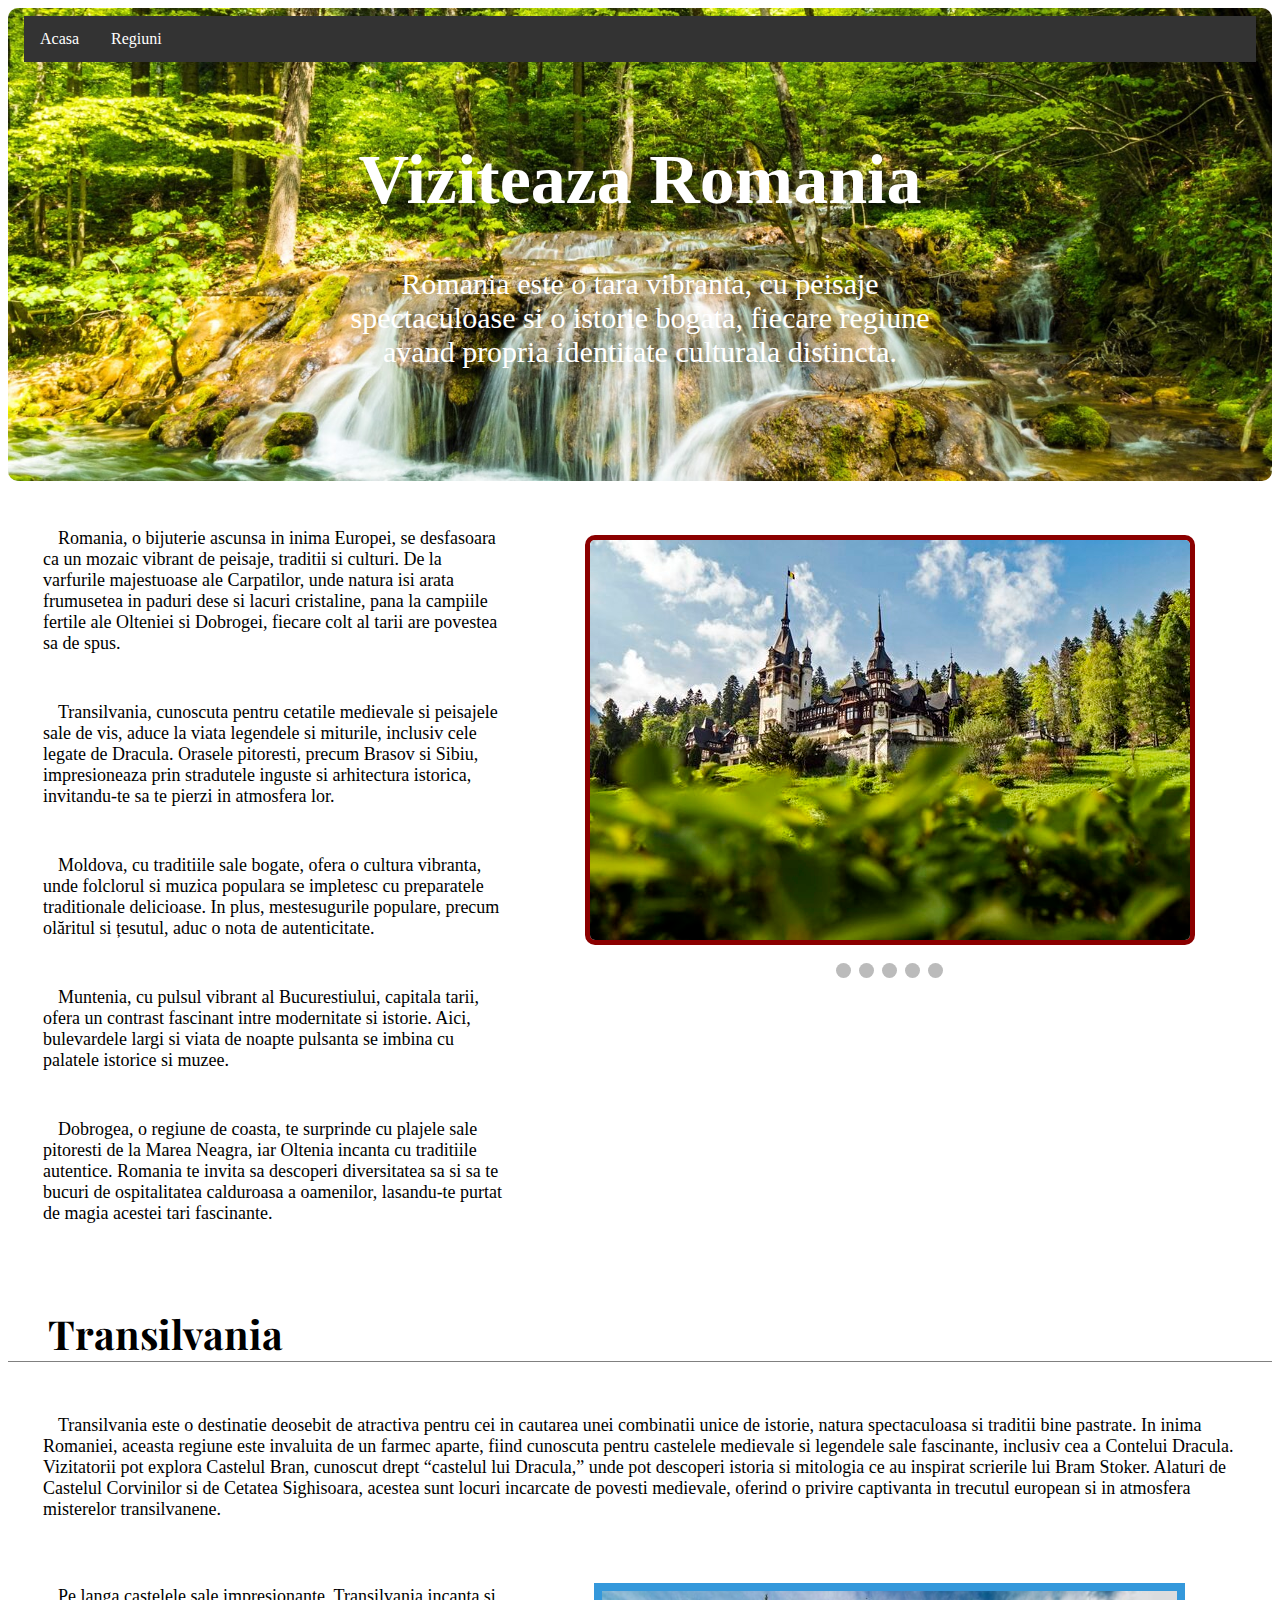
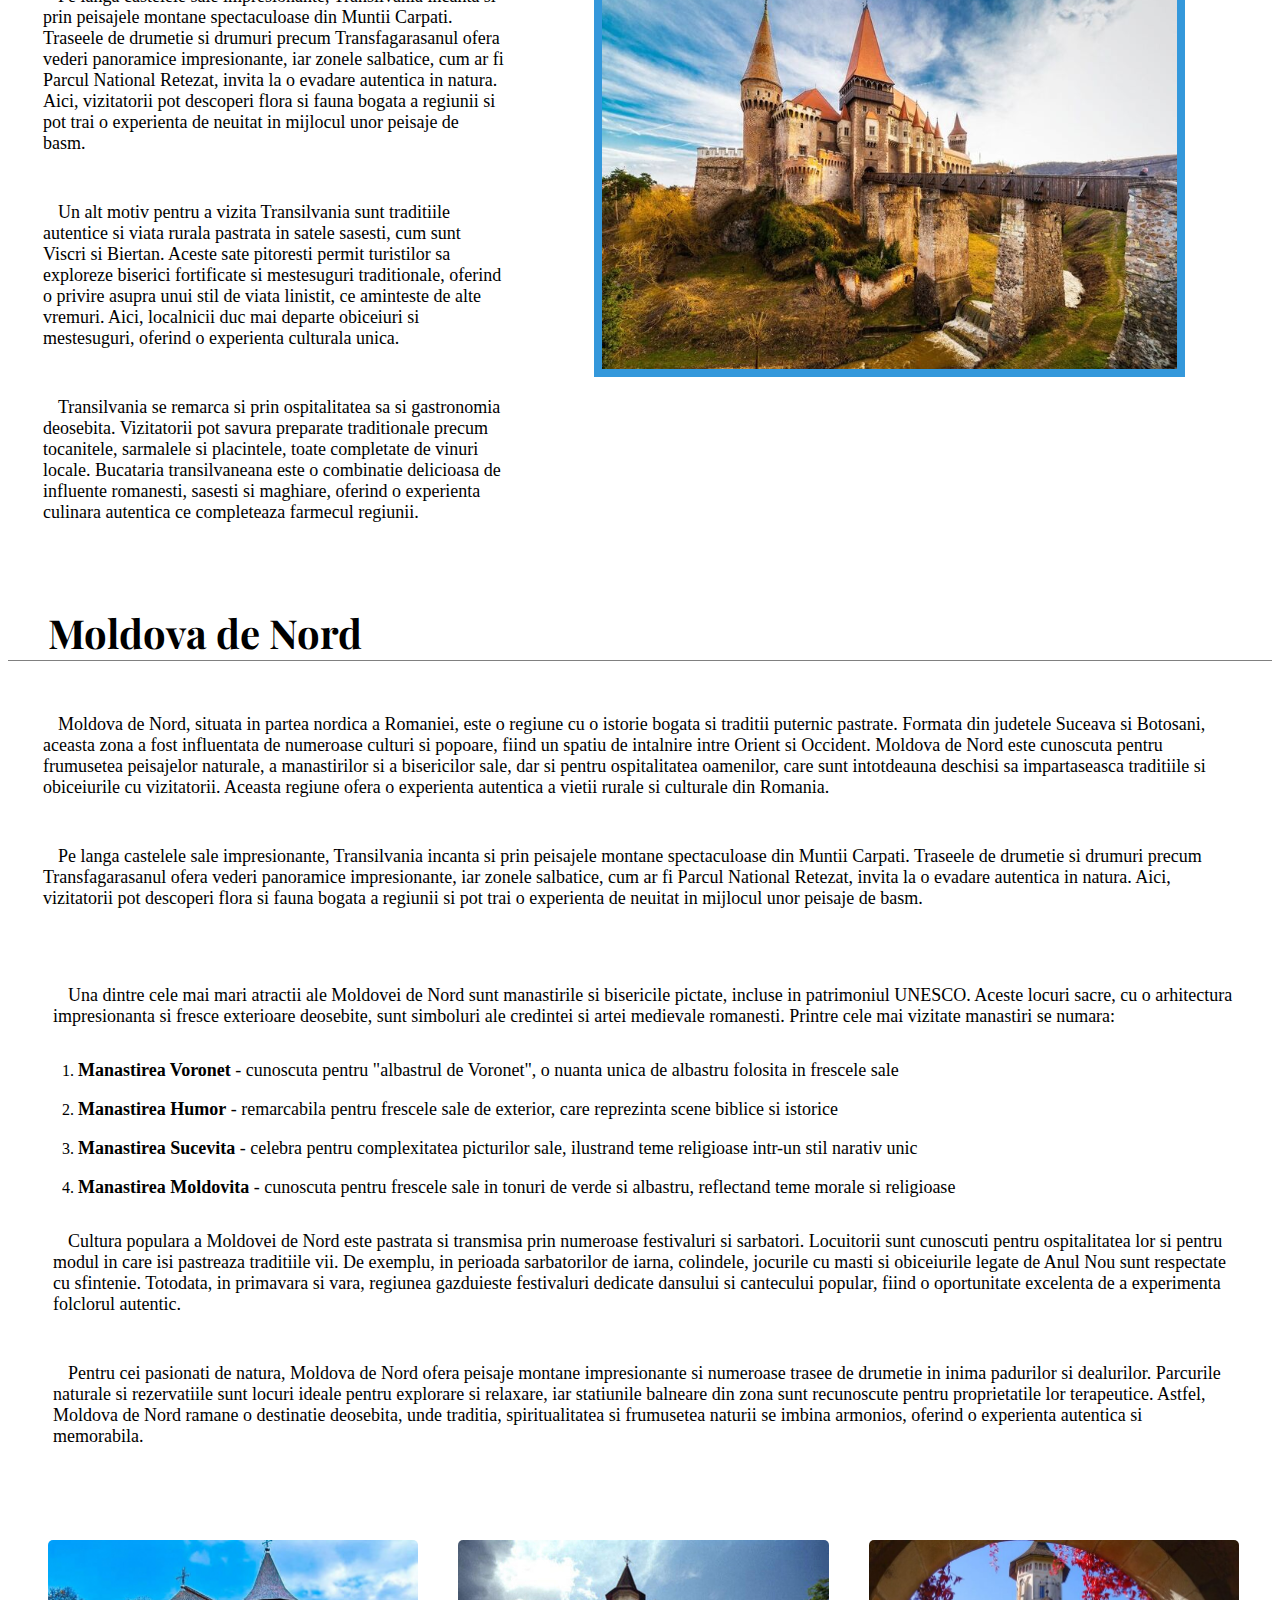
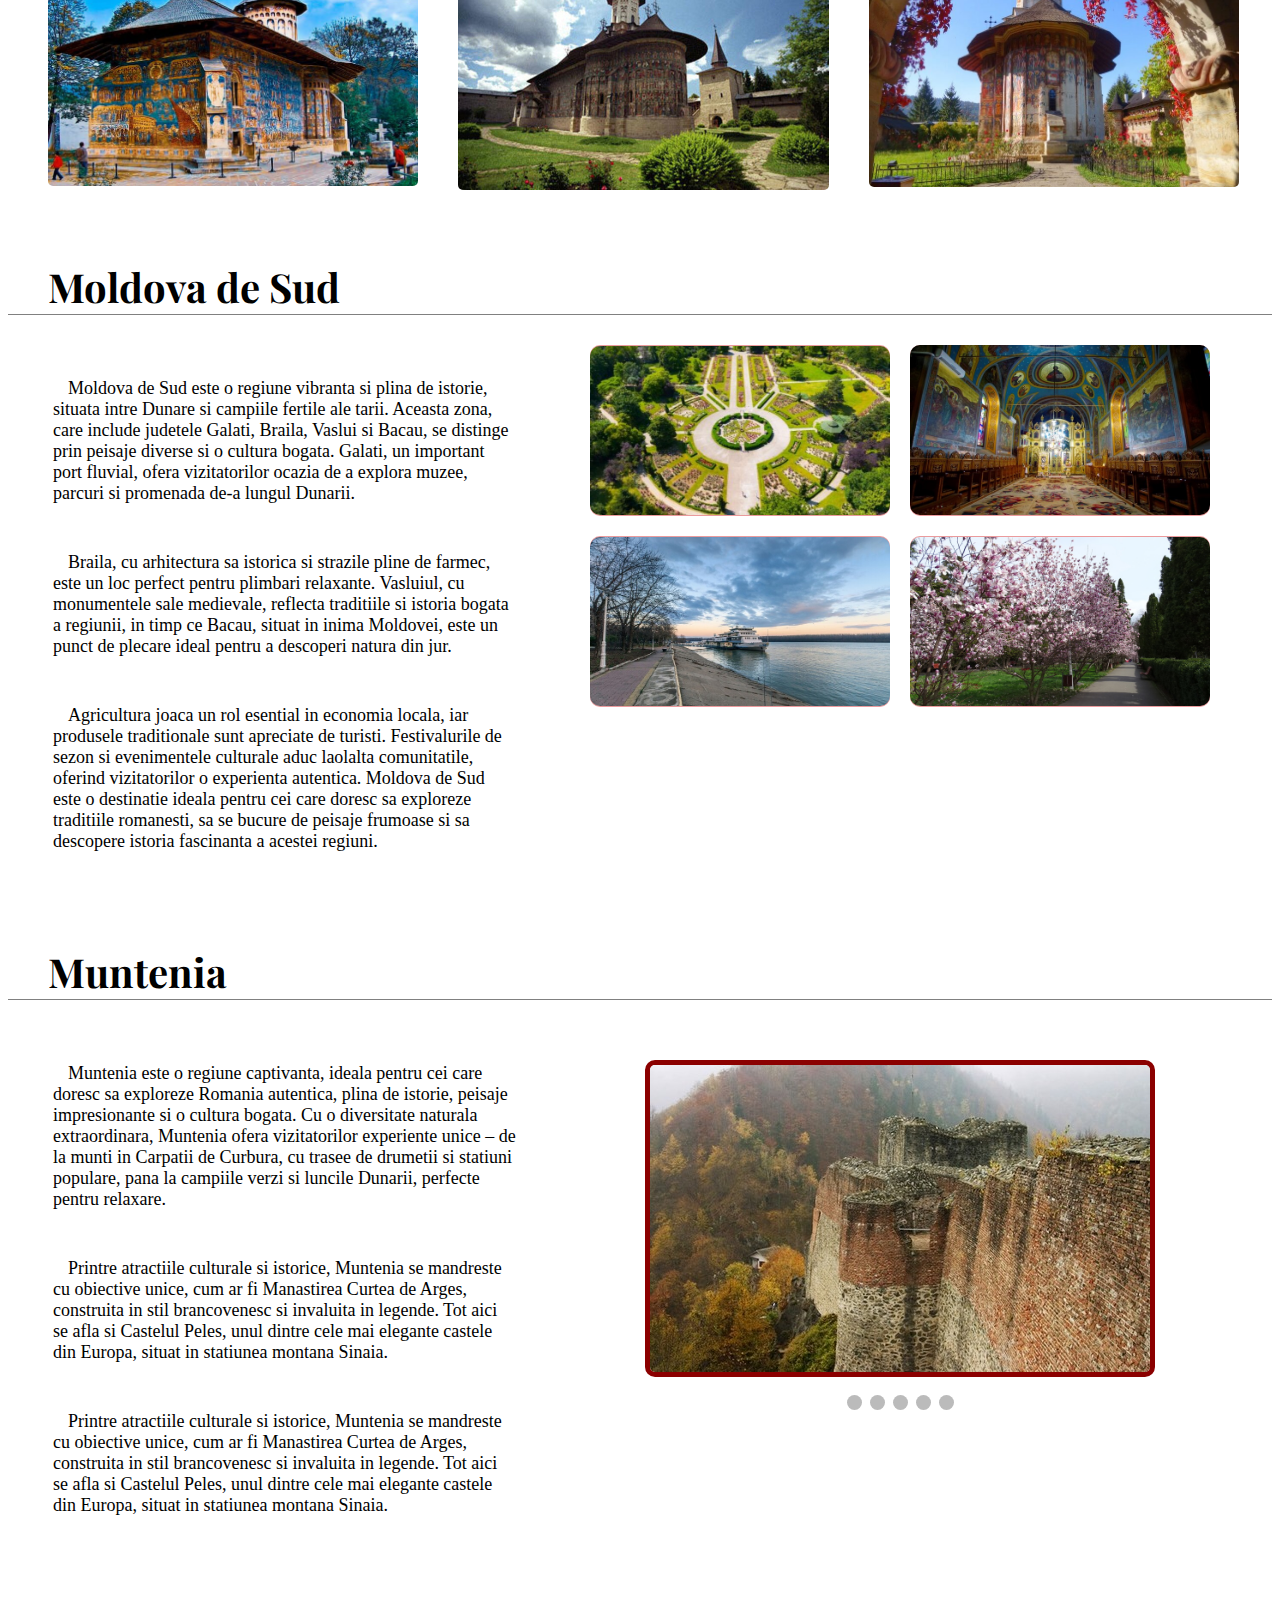
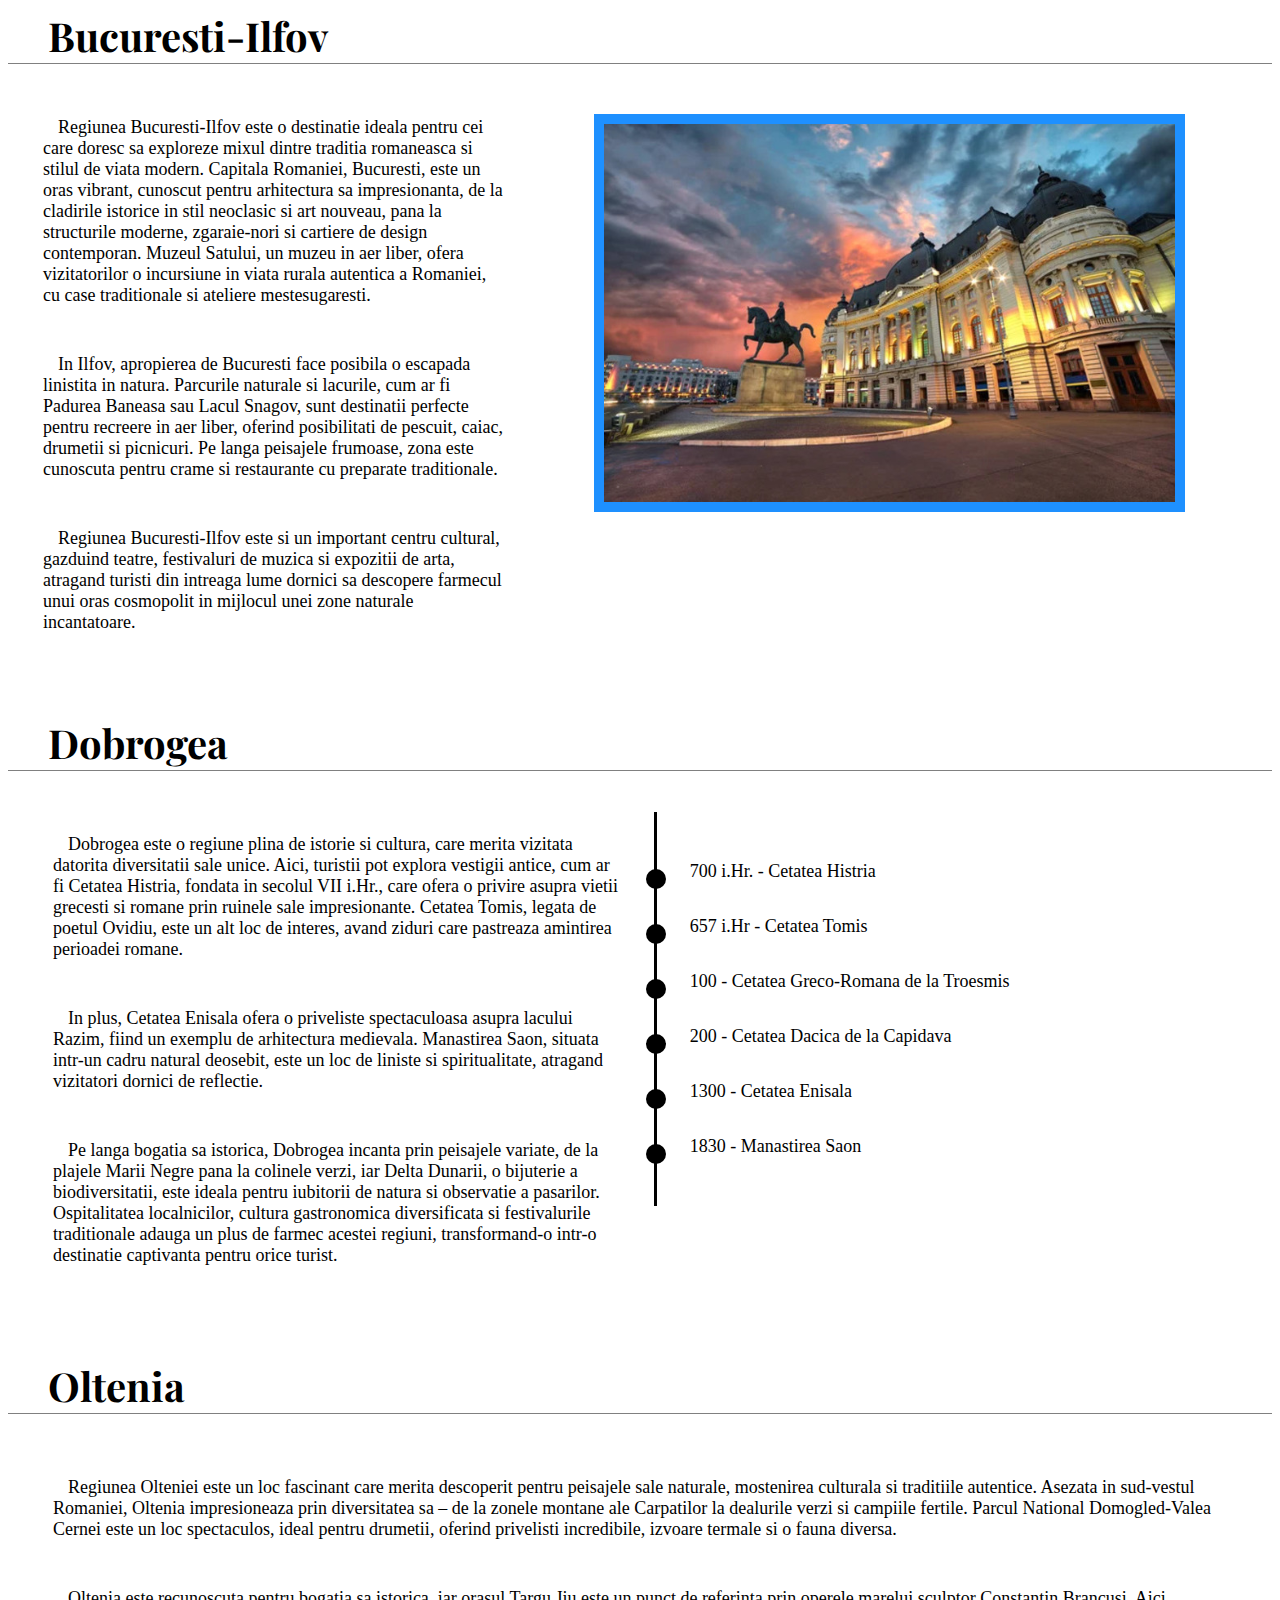
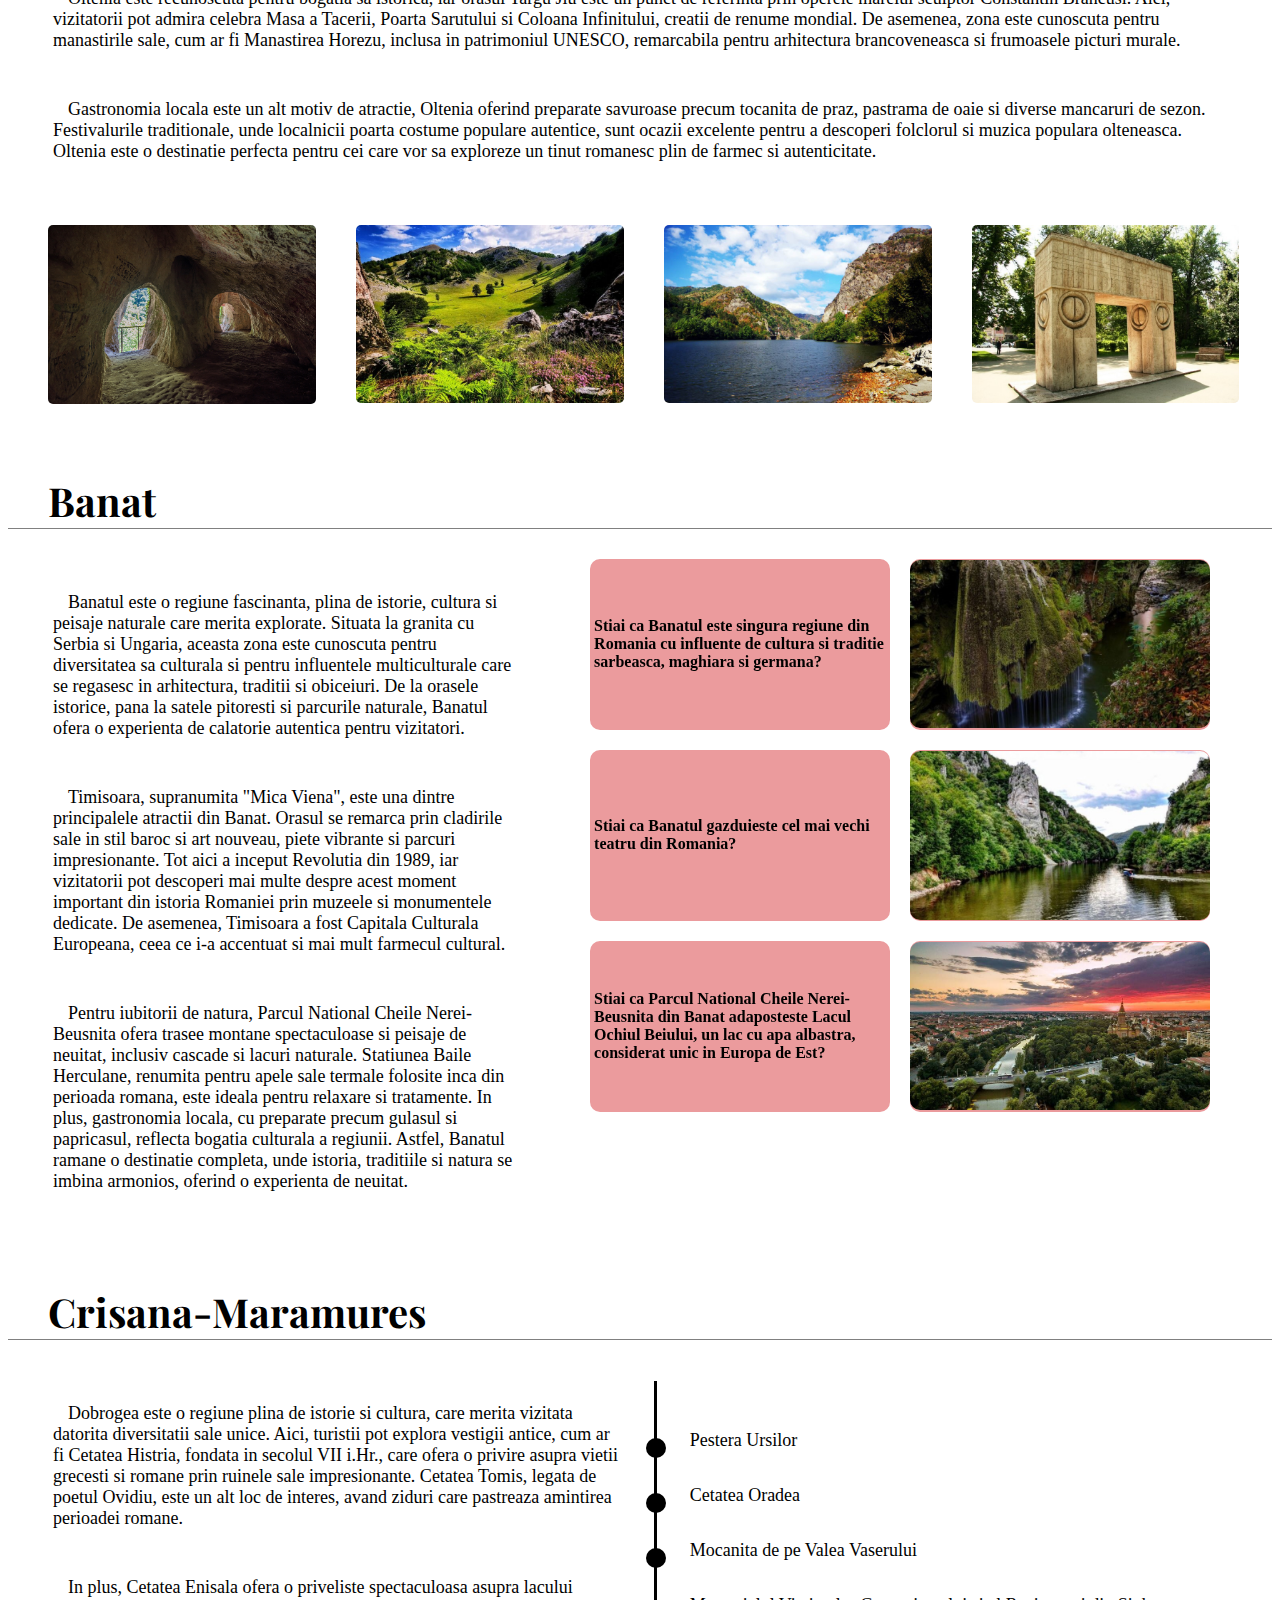
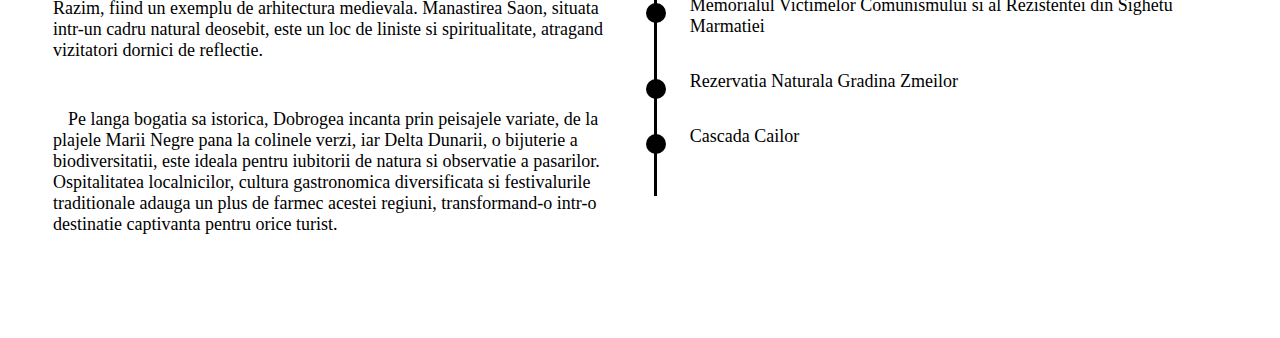
<file: index.html>
<!DOCTYPE html>
<html lang="en">
<head>
    <meta charset="UTF-8">
    <meta name="viewport" content="width=device-width, initial-scale=1.0">
    <meta name="description" content="Prezentareaa regiunilor din Romania">
    <link rel="stylesheet" href="stil.css">
    <link href="https://fonts.googleapis.com/css2?family=Playfair+Display:wght@700&display=swap" rel="stylesheet">
    <title>Viziteaza Romania</title>
</head>
<body>
<header>
    <div class="container col-12">
        <img src="img/index1.jpg" alt="Poza index" style="width:100%; height:auto;">
    <div class="navbar top">
        <a href="indexreal.html">Acasa</a>
        <div class="dropdown">
            <button class="dropbuton" onclick="window.location.href='index.html'">Regiuni</button>
            <div class="dropdown-content">
                <a href="#sect1">Transilvania</a>
                <a href="#sect2">Moldova de Nord</a>
                <a href="#sect3">Moldova de Sud</a>
                <a href="#sect4">Muntenia</a>
                <a href="#sect5">Bucuresti-Ilfov</a>
                <a href="#sect6">Dobrogea</a>
                <a href="#sect7">Oltenia</a>
                <a href="#sect8">Banat</a>
                <a href="#sect9">Crisana-Maramures</a>
            </div>
        </div>
    </div>
    <div class="center">
        <h1 class="bigtext">Viziteaza Romania</h1>
        <p class="bigtextp">Romania este o tara vibranta, cu peisaje spectaculoase si o istorie bogata, fiecare regiune avand propria identitate culturala distincta.</p>
    </div>
    </div>
</header>
<main>
    <div class="row">
        <div class="colleft  col1-5">
    <section>
           <p class="articol">Romania, o bijuterie ascunsa in inima Europei, se desfasoara ca un mozaic vibrant de peisaje, traditii si culturi. De la varfurile majestuoase ale Carpatilor, unde natura isi arata frumusetea in paduri dese si lacuri cristaline, pana la campiile fertile ale Olteniei si Dobrogei, fiecare colt al tarii are povestea sa de spus.

           </p><p class="articol"> Transilvania, cunoscuta pentru cetatile medievale si peisajele sale de vis, aduce la viata legendele si miturile, inclusiv cele legate de Dracula. Orasele pitoresti, precum Brasov si Sibiu, impresioneaza prin stradutele inguste si arhitectura istorica, invitandu-te sa te pierzi in atmosfera lor.
           </p><p class="articol"> Moldova, cu traditiile sale bogate, ofera o cultura vibranta, unde folclorul si muzica populara se impletesc cu preparatele traditionale delicioase. In plus, mestesugurile populare, precum olăritul si țesutul, aduc o nota de autenticitate.</p>
        <p class="articol">Muntenia, cu pulsul vibrant al Bucurestiului, capitala tarii, ofera un contrast fascinant intre modernitate si istorie. Aici, bulevardele largi si viata de noapte pulsanta se imbina cu palatele istorice si muzee.</p>
        <p class="articol">Dobrogea, o regiune de coasta, te surprinde cu plajele sale pitoresti de la Marea Neagra, iar Oltenia incanta cu traditiile autentice. Romania te invita sa descoperi diversitatea sa si sa te bucuri de ospitalitatea calduroasa a oamenilor, lasandu-te purtat de magia acestei tari fascinante.</p>
    </section>
        </div>
       <div class="colright col1-7">
   <div class="slideshow-container">
           <div class="mySlides fade">
               <img id="img1" class="border imagine" src="img/poza1.jpg" alt="Castelul Peles"/></div>
           <div class="mySlides fade">
               <img id="img2" class="border imagine" src="img/poza2.jpg" alt="Bucuresti"/> </div>
               <div class="mySlides fade">
                   <img id="img3" class="border imagine" src="img/poza3.jpg" alt="Sibiu"/> </div>
               <div class="mySlides fade">
                   <img id="img4" class="border imagine" src="img/poza4.jpg" alt="Casino Constanta"/> </div>
               <div class="mySlides fade">
               <img id="img5" class="border imagine" src="img/poza5.jpg" alt="Maramures"/> </div>
           </div>

           <br>
           <center>
           <div>
               <span class="dot" onclick="showSlides(0)"></span>
               <span class="dot" onclick="showSlides(1)"></span>
               <span class="dot" onclick="showSlides(2)"></span>
               <span class="dot" onclick="showSlides(3)"></span>
               <span class="dot" onclick="showSlides(4)"></span>
           </div> </center>

       </div>
    </div>
    <div id="sect1">
      <h3 class="h3">Transilvania</h3>
      <hr class="line">
       <div class="row">
           <section> <p class="articol" >
               Transilvania este o destinatie deosebit de atractiva pentru cei in cautarea unei combinatii unice de istorie, natura spectaculoasa si traditii bine pastrate. In inima Romaniei, aceasta regiune este invaluita de un farmec aparte, fiind cunoscuta pentru castelele medievale si legendele sale fascinante, inclusiv cea a Contelui Dracula. Vizitatorii pot explora Castelul Bran, cunoscut drept “castelul lui Dracula,” unde pot descoperi istoria si mitologia ce au inspirat scrierile lui Bram Stoker. Alaturi de Castelul Corvinilor si de Cetatea Sighisoara, acestea sunt locuri incarcate de povesti medievale, oferind o privire captivanta in trecutul european si in atmosfera misterelor transilvanene.
           </p></section>
           <div class="col1-4 colleft">
           <section><p class="articol" >Pe langa castelele sale impresionante, Transilvania incanta si prin peisajele montane spectaculoase din Muntii Carpati. Traseele de drumetie si drumuri precum Transfagarasanul ofera vederi panoramice impresionante, iar zonele salbatice, cum ar fi Parcul National Retezat, invita la o evadare autentica in natura. Aici, vizitatorii pot descoperi flora si fauna bogata a regiunii si pot trai o experienta de neuitat in mijlocul unor peisaje de basm.</p></section>
          <section><p class="articol" >Un alt motiv pentru a vizita Transilvania sunt traditiile autentice si viata rurala pastrata in satele sasesti, cum sunt Viscri si Biertan. Aceste sate pitoresti permit turistilor sa exploreze biserici fortificate si mestesuguri traditionale, oferind o privire asupra unui stil de viata linistit, ce aminteste de alte vremuri. Aici, localnicii duc mai departe obiceiuri si mestesuguri, oferind o experienta culturala unica.</p></section>
          <section><p class="articol" >Transilvania se remarca si prin ospitalitatea sa si gastronomia deosebita. Vizitatorii pot savura preparate traditionale precum tocanitele, sarmalele si placintele, toate completate de vinuri locale. Bucataria transilvaneana este o combinatie delicioasa de influente romanesti, sasesti si maghiare, oferind o experienta culinara autentica ce completeaza farmecul regiunii.</p></section>

           </div>
           <div class="col1-8 colright" >
               <div class="image-border imagine"><br><br><br><br><br><br><br><br><br><br><br><br><br><br><br><br><br><br><br><br><br></div>
           </div>

       </div>
    </div>
    <div id="sect2">
        <h3 class="h3">Moldova de Nord</h3>
        <hr class="line">
        <div class="row">
            <section> <p class="articol" >Moldova de Nord, situata in partea nordica a Romaniei, este o regiune cu o istorie bogata si traditii puternic pastrate. Formata din judetele Suceava si Botosani, aceasta zona a fost influentata de numeroase culturi si popoare, fiind un spatiu de intalnire intre Orient si Occident. Moldova de Nord este cunoscuta pentru frumusetea peisajelor naturale, a manastirilor si a bisericilor sale, dar si pentru ospitalitatea oamenilor, care sunt intotdeauna deschisi sa impartaseasca traditiile si obiceiurile cu vizitatorii. Aceasta regiune ofera o experienta autentica a vietii rurale si culturale din Romania.</p></section>
             <section><p class="articol" >Pe langa castelele sale impresionante, Transilvania incanta si prin peisajele montane spectaculoase din Muntii Carpati. Traseele de drumetie si drumuri precum Transfagarasanul ofera vederi panoramice impresionante, iar zonele salbatice, cum ar fi Parcul National Retezat, invita la o evadare autentica in natura. Aici, vizitatorii pot descoperi flora si fauna bogata a regiunii si pot trai o experienta de neuitat in mijlocul unor peisaje de basm.</p></section>
            <div class="col-12 colleft">
                   <section><p class="articol" >Una dintre cele mai mari atractii ale Moldovei de Nord sunt manastirile si bisericile pictate, incluse in patrimoniul UNESCO. Aceste locuri sacre, cu o arhitectura impresionanta si fresce exterioare deosebite, sunt simboluri ale credintei si artei medievale romanesti. Printre cele mai vizitate manastiri se numara:</p></section>
                   <ol>
                       <li><p class="textli"><b>Manastirea Voronet</b> -  cunoscuta pentru "albastrul de Voronet", o nuanta unica de albastru folosita in frescele sale</p></li>
                       <li><p class="textli"><b>Manastirea Humor</b> - remarcabila pentru frescele sale de exterior, care reprezinta scene biblice si istorice</p></li>
                       <li><p class="textli"><b>Manastirea Sucevita</b> - celebra pentru complexitatea picturilor sale, ilustrand teme religioase intr-un stil narativ unic</p></li>
                       <li><p class="textli"><b>Manastirea Moldovita</b> - cunoscuta pentru frescele sale in tonuri de verde si albastru, reflectand teme morale si religioase</p></li>
                   </ol>
                <section><p class="articol" >Cultura populara a Moldovei de Nord este pastrata si transmisa prin numeroase festivaluri si sarbatori. Locuitorii sunt cunoscuti pentru ospitalitatea lor si pentru modul in care isi pastreaza traditiile vii. De exemplu, in perioada sarbatorilor de iarna, colindele, jocurile cu masti si obiceiurile legate de Anul Nou sunt respectate cu sfintenie. Totodata, in primavara si vara, regiunea gazduieste festivaluri dedicate dansului si cantecului popular, fiind o oportunitate excelenta de a experimenta folclorul autentic.</p></section>
                <section><p class="articol">Pentru cei pasionati de natura, Moldova de Nord ofera peisaje montane impresionante si numeroase trasee de drumetie in inima padurilor si dealurilor. Parcurile naturale si rezervatiile sunt locuri ideale pentru explorare si relaxare, iar statiunile balneare din zona sunt recunoscute pentru proprietatile lor terapeutice. Astfel, Moldova de Nord ramane o destinatie deosebita, unde traditia, spiritualitatea si frumusetea naturii se imbina armonios, oferind o experienta autentica si memorabila.</p></section>
            </div> </div>
        <div class="row">
                <div class="col-12">
                    <div class="image-gallery">
                        <img src="img/mn1.jpg" alt="Manastirea Voronet" />
                        <img src="img/mn2.jpg" alt="Manastirea Sucevita" />
                        <img src="img/mn3.jpg" alt="Manastirea Moldovita" />
                    </div>
                </div>
               </div>
    </div>
    <div id="sect3">
        <h3 class="h3">Moldova de Sud</h3>
        <hr class="line">
        <div class="row">
            <div class="col-5 colleft">
                <section><p class="articol">
                    Moldova de Sud este o regiune vibranta si plina de istorie, situata intre Dunare si campiile fertile ale tarii. Aceasta zona, care include judetele Galati, Braila, Vaslui si Bacau, se distinge prin peisaje diverse si o cultura bogata. Galati, un important port fluvial, ofera vizitatorilor ocazia de a explora muzee, parcuri si promenada de-a lungul Dunarii.</p></section>
                <section><p class="articol">Braila, cu arhitectura sa istorica si strazile pline de farmec, este un loc perfect pentru plimbari relaxante. Vasluiul, cu monumentele sale medievale, reflecta traditiile si istoria bogata a regiunii, in timp ce Bacau, situat in inima Moldovei, este un punct de plecare ideal pentru a descoperi natura din jur.</p></section>
                <section><p class="articol">Agricultura joaca un rol esential in economia locala, iar produsele traditionale sunt apreciate de turisti. Festivalurile de sezon si evenimentele culturale aduc laolalta comunitatile, oferind vizitatorilor o experienta autentica. Moldova de Sud este o destinatie ideala pentru cei care doresc sa exploreze traditiile romanesti, sa se bucure de peisaje frumoase si sa descopere istoria fascinanta a acestei regiuni.</p></section>
               </div>
            <div class="colright col-7">
                <div class="flipcard-container">
                    <div class="flipcard">
                        <div class="flipcardint">
                            <div class="flipcardf">
                                <img src="img/ms1.jpg" alt="Gradina Botanica din judetul Galati">
                            </div>
                            <div class="flipcardiback">
                                <h4>Gradina Botanica</h4>
                                <p>Prezinta diversitate si frumusete naturala.</p>
                            </div>
                        </div>
                    </div>

                    <div class="flipcard">
                        <div class="flipcardint">
                            <div class="flipcardf">
                                <img src="img/ms2.jpg" alt="Biserica 'Adormirea Maicii Domnului' din judetul Vaslui">
                            </div>
                            <div class="flipcardiback">
                                <h4>Biserica "Adormirea Maicii Domnului"</h4>
                                <p>Impresioneaza prin fresce istorice si atmosfera spirituala.</p>
                            </div>
                        </div>
                    </div>

                    <div class="flipcard">
                        <div class="flipcardint">
                            <div class="flipcardf">
                                <img src="img/ms3.jpg" alt="Faleza Dunarii din judetul Galati">
                            </div>
                            <div class="flipcardiback">
                                <h4>Faleza Dunarii</h4>
                                <p>Ofera un cadru ideal pentru plimbari si socializare.</p>
                            </div>
                        </div>
                    </div>

                    <div class="flipcard">
                        <div class="flipcardint">
                            <div class="flipcardf">
                                <img src="img/ms4.jpg" alt="Parcul Monument din  judetul Braila">
                            </div>
                            <div class="flipcardiback">
                                <h4>Parcul Monument</h4>
                                <p>Ofera verdeata, relaxare si statui istorice.</p>
                            </div>
                        </div>
                    </div>
                </div>

            </div>
        </div>
    </div>
    <div id="sect4">
        <h3 class="h3">Muntenia</h3>
        <hr class="line">
        <div class="row">
            <div class="col-5 colleft">
                <section><p class="articol">Muntenia este o regiune captivanta, ideala pentru cei care doresc sa exploreze Romania autentica, plina de istorie, peisaje impresionante si o cultura bogata. Cu o diversitate naturala extraordinara, Muntenia ofera vizitatorilor experiente unice – de la munti in Carpatii de Curbura, cu trasee de drumetii si statiuni populare, pana la campiile verzi si luncile Dunarii, perfecte pentru relaxare.</p></section>
                <section><p class="articol">Printre atractiile culturale si istorice, Muntenia se mandreste cu obiective unice, cum ar fi Manastirea Curtea de Arges, construita in stil brancovenesc si invaluita in legende. Tot aici se afla si Castelul Peles, unul dintre cele mai elegante castele din Europa, situat in statiunea montana Sinaia.</p></section>
                <section><p class="articol">Printre atractiile culturale si istorice, Muntenia se mandreste cu obiective unice, cum ar fi Manastirea Curtea de Arges, construita in stil brancovenesc si invaluita in legende. Tot aici se afla si Castelul Peles, unul dintre cele mai elegante castele din Europa, situat in statiunea montana Sinaia.</p></section>
            </div>
            <div class="colright col-7">

                <div class="slideshow-container1">
                    <div class="mySlides1 fade">
                        <img id="img11" class="border imagine" src="img/m1.jpg" alt="Cetatea Poenari"/></div>
                    <div class="mySlides1 fade">
                        <img id="img22" class="border imagine" src="img/m2.jpg" alt="Cheile Dambrovicioarei"/> </div>
                    <div class="mySlides1 fade">
                        <img id="img33" class="border imagine" src="img/m3.jpg" alt="Prcul Natural Bucegi"/> </div>
                    <div class="mySlides1 fade">
                        <img id="img44" class="border imagine" src="img/m4.jpg" alt="Curtea Domneasca din Targoviste"/> </div>
                    <div class="mySlides1 fade">
                        <img id="img55" class="border imagine" src="img/m5.jpg" alt="Castelul Peles"/> </div>
                </div>

                <br>
                <center>
                    <div>
                        <span class="dots1" onclick="showSlides1(0)"></span>
                        <span class="dots1" onclick="showSlides1(1)"></span>
                        <span class="dots1" onclick="showSlides1(2)"></span>
                        <span class="dots1" onclick="showSlides1(3)"></span>
                        <span class="dots1" onclick="showSlides1(4)"></span>
                    </div> </center>

            </div>
        </div>
    </div>
    <div id="sect5">
        <h3 class="h3">Bucuresti-Ilfov</h3>
        <hr class="line">
        <div class="row">
            <div class="col1-5 colleft">
                <section><p class="articol">Regiunea Bucuresti-Ilfov este o destinatie ideala pentru cei care doresc sa exploreze mixul dintre traditia romaneasca si stilul de viata modern. Capitala Romaniei, Bucuresti, este un oras vibrant, cunoscut pentru arhitectura sa impresionanta, de la cladirile istorice in stil neoclasic si art nouveau, pana la structurile moderne, zgaraie-nori si cartiere de design contemporan. Muzeul Satului, un muzeu in aer liber, ofera vizitatorilor o incursiune in viata rurala autentica a Romaniei, cu case traditionale si ateliere mestesugaresti.</p></section>
                <section><p class="articol">In Ilfov, apropierea de Bucuresti face posibila o escapada linistita in natura. Parcurile naturale si lacurile, cum ar fi Padurea Baneasa sau Lacul Snagov, sunt destinatii perfecte pentru recreere in aer liber, oferind posibilitati de pescuit, caiac, drumetii si picnicuri. Pe langa peisajele frumoase, zona este cunoscuta pentru crame si restaurante cu preparate traditionale.</p></section>
                <section><p class="articol">Regiunea Bucuresti-Ilfov este si un important centru cultural, gazduind teatre, festivaluri de muzica si expozitii de arta, atragand turisti din intreaga lume dornici sa descopere farmecul unui oras cosmopolit in mijlocul unei zone naturale incantatoare.</p></section>
            </div>
            <div class="col1-7 colright" >
                <div class="image-border1 imagine"><br><br><br><br><br><br><br><br><br><br><br><br><br><br><br><br><br><br><br><br><br></div>
            </div>
        </div>
    </div>
    <div id="sect6">
        <h3 class="h3">Dobrogea</h3>
        <hr class="line">
        <div class="row">
            <div class="col-6 colleft">
                <section><p class="articol">Dobrogea este o regiune plina de istorie si cultura, care merita vizitata datorita diversitatii sale unice. Aici, turistii pot explora vestigii antice, cum ar fi Cetatea Histria, fondata in secolul VII i.Hr., care ofera o privire asupra vietii grecesti si romane prin ruinele sale impresionante. Cetatea Tomis, legata de poetul Ovidiu, este un alt loc de interes, avand ziduri care pastreaza amintirea perioadei romane.</p></section>
                <section><p class="articol">In plus, Cetatea Enisala ofera o priveliste spectaculoasa asupra lacului Razim, fiind un exemplu de arhitectura medievala. Manastirea Saon, situata intr-un cadru natural deosebit, este un loc de liniste si spiritualitate, atragand vizitatori dornici de reflectie.</p></section>
                <section><p class="articol">Pe langa bogatia sa istorica, Dobrogea incanta prin peisajele variate, de la plajele Marii Negre pana la colinele verzi, iar Delta Dunarii, o bijuterie a biodiversitatii, este ideala pentru iubitorii de natura si observatie a pasarilor. Ospitalitatea localnicilor, cultura gastronomica diversificata si festivalurile traditionale adauga un plus de farmec acestei regiuni, transformand-o intr-o destinatie captivanta pentru orice turist.</p></section>
            </div>
            <div class="colright col-6">
                <div class="timeline-container">
                    <div class="timeline-point" onclick="toggleInfo(event, 'info1')">
                        <span>700 i.Hr. - Cetatea Histria</span>
                        <div class="info-box" id="info1">
                            <p>Histria este considerata cel mai vechi oras din Romania. A fost un important centru comercial si cultural al grecilor, avand influente romane ulterior. Ruinele cetatii pot fi vizitate si astazi</p>
                        </div>
                    </div>
                    <div class="timeline-point" onclick="toggleInfo(event, 'info2')">
                        <span>657 i.Hr - Cetatea Tomis</span>
                        <div class="info-box" id="info2">
                            <p>Cetatea Tomis a fost un important port si centru comercial in perioada greaca si romana. A fost cunoscuta ca fiind locul in care Ovidiu a fost exilat, si ramasitele sale, inclusiv zidurile fortificate, pot fi vizitate astazi.</p>
                        </div>
                    </div>
                    <div class="timeline-point" onclick="toggleInfo(event, 'info3')">
                        <span>100 - Cetatea Greco-Romana de la Troesmis</span>
                        <div class="info-box" id="info3">
                            <p>Troesmis a avut un amfiteatru, bai romane si fortificatii, fiind un exemplu reprezentativ al influentei romane in Dobrogea.</p>
                        </div>
                    </div>
                    <div class="timeline-point" onclick="toggleInfo(event, 'info4')">
                        <span>200 - Cetatea Dacica de la Capidava</span>
                        <div class="info-box" id="info4">
                            <p>Cetatea a servit drept punct strategic de aparare si comert pe malul Dunarii. Ruinele includ ziduri si structuri care reflecta viata din acea vreme.</p>
                        </div>
                    </div>
                    <div class="timeline-point" onclick="toggleInfo(event, 'info5')">
                        <span>1300 - Cetatea Enisala</span>
                        <div class="info-box" id="info5">
                            <p>Cetatea Enisala a fost utilizata ca fortificatie atat de catre genovezi, cat si de catre otomani. Este situata pe un deal, oferind o panorama spectaculoasa asupra peisajului din jur.</p>
                        </div>
                    </div>
                    <div class="timeline-point" onclick="toggleInfo(event, 'info6')">
                        <span>1830 - Manastirea Saon</span>
                        <div class="info-box" id="info6">
                            <p>Manastirea este un important centru spiritual si cultural, avand un rol semnificativ in viata religioasa a comunitatii din zona. Este dedicata Sfintei Ana si se afla intr-un cadru natural idilic, pe malul Dunarii.</p>
                        </div>
                    </div>
                </div>
            </div>
        </div>
    </div>
    <div id="sect7">
        <h3 class="h3">Oltenia</h3>
        <hr class="line">
        <div class="row">
            <div class="col-12 colleft">
                <section><p class="articol">
                    Regiunea Olteniei este un loc fascinant care merita descoperit pentru peisajele sale naturale, mostenirea culturala si traditiile autentice. Asezata in sud-vestul Romaniei, Oltenia impresioneaza prin diversitatea sa – de la zonele montane ale Carpatilor la dealurile verzi si campiile fertile. Parcul National Domogled-Valea Cernei este un loc spectaculos, ideal pentru drumetii, oferind privelisti incredibile, izvoare termale si o fauna diversa.</p></section>
                <section><p class="articol">Oltenia este recunoscuta pentru bogatia sa istorica, iar orasul Targu Jiu este un punct de referinta prin operele marelui sculptor Constantin Brancusi. Aici, vizitatorii pot admira celebra Masa a Tacerii, Poarta Sarutului si Coloana Infinitului, creatii de renume mondial. De asemenea, zona este cunoscuta pentru manastirile sale, cum ar fi Manastirea Horezu, inclusa in patrimoniul UNESCO, remarcabila pentru arhitectura brancoveneasca si frumoasele picturi murale.</p></section>
                <section><p class="articol">Gastronomia locala este un alt motiv de atractie, Oltenia oferind preparate savuroase precum tocanita de praz, pastrama de oaie si diverse mancaruri de sezon. Festivalurile traditionale, unde localnicii poarta costume populare autentice, sunt ocazii excelente pentru a descoperi folclorul si muzica populara olteneasca. Oltenia este o destinatie perfecta pentru cei care vor sa exploreze un tinut romanesc plin de farmec si autenticitate.</p></section>
            </div>
            <div class="col-12">
                <div class="image-gallery">
                    <img src="img/o2.jpg" alt="Parcul National Domogled-Valea Cernei" />
                    <img src="img/o3.jpg" alt="Parcul National Domogled-Valea Cernei" />
                    <img src="img/o4.jpg" alt="Dunarea" />
                    <img src="img/o6.jpg" alt="Poarta Sarutului" />

                </div>

            </div>

        </div>
    </div>
    <div id="sect8">
        <h3 class="h3">Banat</h3>
        <hr class="line">
        <div class="row">
            <div class="col-5 colleft">
                <section><p class="articol">Banatul este o regiune fascinanta, plina de istorie, cultura si peisaje naturale care merita explorate. Situata la granita cu Serbia si Ungaria, aceasta zona este cunoscuta pentru diversitatea sa culturala si pentru influentele multiculturale care se regasesc in arhitectura, traditii si obiceiuri. De la orasele istorice, pana la satele pitoresti si parcurile naturale, Banatul ofera o experienta de calatorie autentica pentru vizitatori.</p></section>
                <section><p class="articol">Timisoara, supranumita "Mica Viena", este una dintre principalele atractii din Banat. Orasul se remarca prin cladirile sale in stil baroc si art nouveau, piete vibrante si parcuri impresionante. Tot aici a inceput Revolutia din 1989, iar vizitatorii pot descoperi mai multe despre acest moment important din istoria Romaniei prin muzeele si monumentele dedicate. De asemenea, Timisoara a fost Capitala Culturala Europeana, ceea ce i-a accentuat si mai mult farmecul cultural.</p></section>
                <section><p class="articol">Pentru iubitorii de natura, Parcul National Cheile Nerei-Beusnita ofera trasee montane spectaculoase si peisaje de neuitat, inclusiv cascade si lacuri naturale. Statiunea Baile Herculane, renumita pentru apele sale termale folosite inca din perioada romana, este ideala pentru relaxare si tratamente. In plus, gastronomia locala, cu preparate precum gulasul si papricasul, reflecta bogatia culturala a regiunii. Astfel, Banatul ramane o destinatie completa, unde istoria, traditiile si natura se imbina armonios, oferind o experienta de neuitat.</p></section>
            </div>
            <div class="colright col-7">
                <div class="flipcard-container">
                    <div class="flipcard">
                        <div class="flipcardint">
                            <div class="flipcardf">
                                <h4 class="fliptext">Stiai ca Banatul este singura regiune din Romania cu influente de cultura si traditie sarbeasca, maghiara si germana?</h4>
                            </div>
                            <div class="flipcardiback">
                                <h4> Aceasta multiculturalitate se reflecta in arhitectura oraselor, in gastronomie si in festivalurile regionale.</h4>
                            </div>
                        </div>
                    </div>

                    <div class="flipcard">
                        <div class="flipcardint">
                            <div class="flipcardf">
                                <img src="img/b1.jpg" alt="Cascada Bigar">
                            </div>
                            <div class="flipcardibacki">
                                <img src="img/b4.jpg" alt="Lacul Ochiul Bei">
                            </div>
                        </div>
                    </div>

                    <div class="flipcard">
                        <div class="flipcardint">
                            <div class="flipcardf">
                                <h4 class="fliptext">Stiai ca Banatul gazduieste cel mai vechi teatru din Romania?</h4>
                            </div>
                            <div class="flipcardiback">
                                <h4>Teatrul Vechi „Mihai Eminescu” din Oravita a fost construit in 1817 si este prima cladire de teatru din Romania, fiind inspirata de teatrul vienez „Burgtheater”.</h4>
                            </div>
                        </div>
                    </div>

                    <div class="flipcard">
                        <div class="flipcardint">
                            <div class="flipcardf">
                                <img src="img/b2.jpg" alt="Chipul lui Decebal">
                            </div>
                            <div class="flipcardibacki">
                                <img src="img/b5.jpg" alt="Charlottenburg">
                            </div>
                        </div>
                    </div>

                    <div class="flipcard">
                        <div class="flipcardint">
                            <div class="flipcardf">
                                <h4 class="fliptext">Stiai ca Parcul National Cheile Nerei-Beusnita din Banat adaposteste Lacul Ochiul Beiului, un lac cu apa albastra, considerat unic in Europa de Est?</h4>
                            </div>
                            <div class="flipcardiback">
                                <h4>Legenda spune ca lacul nu ingheata niciodata si are o culoare fascinanta datorita unei iubiri imposibile din trecut.</h4>
                            </div>
                        </div>
                    </div>

                    <div class="flipcard">
                        <div class="flipcardint">
                            <div class="flipcardf">
                                <img src="img/b3.jpg" alt="Timisoara">
                            </div>
                            <div class="flipcardibacki">
                                <img src="img/b6.jpg" alt="Cetatea Aradului">
                            </div>
                        </div>
                    </div>
                </div>

            </div>
        </div>
    </div>
    <div id="sect9">
        <h3 class="h3">Crisana-Maramures</h3>
        <hr class="line">
        <div class="row">
            <div class="col-6 colleft">
                <section><p class="articol">Dobrogea este o regiune plina de istorie si cultura, care merita vizitata datorita diversitatii sale unice. Aici, turistii pot explora vestigii antice, cum ar fi Cetatea Histria, fondata in secolul VII i.Hr., care ofera o privire asupra vietii grecesti si romane prin ruinele sale impresionante. Cetatea Tomis, legata de poetul Ovidiu, este un alt loc de interes, avand ziduri care pastreaza amintirea perioadei romane.</p></section>
                <section><p class="articol">In plus, Cetatea Enisala ofera o priveliste spectaculoasa asupra lacului Razim, fiind un exemplu de arhitectura medievala. Manastirea Saon, situata intr-un cadru natural deosebit, este un loc de liniste si spiritualitate, atragand vizitatori dornici de reflectie.</p></section>
                <section><p class="articol">Pe langa bogatia sa istorica, Dobrogea incanta prin peisajele variate, de la plajele Marii Negre pana la colinele verzi, iar Delta Dunarii, o bijuterie a biodiversitatii, este ideala pentru iubitorii de natura si observatie a pasarilor. Ospitalitatea localnicilor, cultura gastronomica diversificata si festivalurile traditionale adauga un plus de farmec acestei regiuni, transformand-o intr-o destinatie captivanta pentru orice turist.</p></section>
            </div>
            <div class="colright col-6">
                <div class="timeline-container">
                    <div class="timeline-point" onclick="toggleInfo(event, 'info11')">
                        <span>Pestera Ursilor</span>
                        <div class="info-box" id="info11">
                            <p>Situata in judetul Bihor, aceasta pestera este una dintre cele mai frumoase din Romania, descoperita relativ recent. Pestera adaposteste un numar impresionant de fosile si formatiuni calcaroase spectaculoase.</p>
                        </div>
                    </div>
                    <div class="timeline-point" onclick="toggleInfo(event, 'info22')">
                        <span>Cetatea Oradea</span>
                        <div class="info-box" id="info22">
                            <p>Situata in Oradea, aceasta cetate medievala are o istorie indelungata si este un important punct turistic. Cetatea a fost restaurata recent si gazduieste expozitii de arta si evenimente culturale, iar arhitectura renascentista este unica in Romania.</p>
                        </div>
                    </div>
                    <div class="timeline-point" onclick="toggleInfo(event, 'info33')">
                        <span>Mocanita de pe Valea Vaserului</span>
                        <div class="info-box" id="info33">
                            <p> Aceasta cale ferata forestiera este inca functionala si ofera o calatorie pitoreasca prin padurile Maramuresului, pe Valea Vaserului, oferind turistilor o experienta autentica si privelisti spectaculoase.</p>
                        </div>
                    </div>
                    <div class="timeline-point" onclick="toggleInfo(event, 'info44')">
                        <span>Memorialul Victimelor Comunismului si al Rezistentei din Sighetu Marmatiei</span>
                        <div class="info-box" id="info44">
                            <p>Muzeul din Sighet este dedicat memoriei victimelor regimului comunist din Romania si include celule reamenajate si documente istorice care ilustreaza persecutiile politice si suferintele indurate de detinuti.</p>
                        </div>
                    </div>
                    <div class="timeline-point" onclick="toggleInfo(event, 'info55')">
                        <span>Rezervatia Naturala Gradina Zmeilor</span>
                        <div class="info-box" id="info55">
                            <p>Situata in satul Galgau Almasului, aceasta rezervatie impresioneaza prin formatiunile sale stancoase care seamana cu niste personaje fantastice. Gradina Zmeilor este un loc ideal pentru iubitorii de natura si fotografie.</p>
                        </div>
                    </div>
                    <div class="timeline-point" onclick="toggleInfo(event, 'info66')">
                        <span>Cascada Cailor</span>
                        <div class="info-box" id="info66">
                            <p>Situata aproape de statiunea Borsa, in Muntii Rodnei, Cascada Cailor este cea mai inalta cascada din Romania, cu o cadere de apa spectaculoasa de peste 90 de metri. Este accesibila fie pe jos, fie cu telescaunul, iar drumul pana la cascada ofera peisaje montane uimitoare.</p>
                        </div>
                    </div>
                </div>
            </div>
            </div>
        </div>
    </div>
</main>
<p style="color:white">NU ESTE O EROARE, ESTE UN FEATURE</p>
</body>
<script src="javasciptindex.js" type="text/javascript" ></script>
</html>
</file>
<file: stil.css>
* {box-sizing:border-box}
.navbar {
    overflow: hidden;
    background-color: #333;
}
.navbar a {
    float: left;
    font-size: 16px;
    color: white;
    text-align: center;
    padding: 14px 16px;
    text-decoration: none;
}
.dropdown {
    float: left;
    overflow: hidden;
    position: relative;
    z-index: 1000;
}
.dropdown .dropbuton {
    font-size: 16px;
    border: none;
    outline: none;
    color: white;
    padding: 14px 16px;
    margin: 0;
    background-color: inherit;
    font-family: inherit;
}
.navbar a:hover, .dropdown:hover .dropbuton {
    background-color: red;
}
.dropdown-content {
    display: none;
    position: fixed;
    background-color: lightcoral;
    min-width: 160px;
    box-shadow: 0px 8px 16px 0px;
    z-index: 1000;
}
.dropdown-content a {
    float: none;
    color: black;
    padding: 12px 16px;
    text-decoration: none;
    display: block;
    text-align: left;
}
.dropdown:hover .dropdown-content {
    display: block;
}
.container {
    position: relative;
    text-align: center;
    color: white;
    z-index: 1;
    width: 100% !important;
    margin: 0px auto 0px auto !important;
    padding: 0px !Important;
    right: 0px !important;
    left: 0px;
}
.top {
    position: absolute;
    top: 8px;
    left: 16px;
    right: 16px;
}
.center{
    position: absolute;
    top: 50%;
    left: 50%;
    transform: translate(-50%, -50%);
}
.bigtext{
    font-size: 70px;
    font-family: inherit
}
.bigtextp{
    font-size: 30px;
    font-family: inherit;
}
.articol{
    font-size: 18px;
    text-indent: 15px;
    padding: 15px;
}
.colleft {
    float: left;
    width: 40%;
}
.row{
    padding: 10px;
    margin: 10px;
    flex-wrap: wrap;
    display: table;
    width: 99%;
}
.colright{
    float: left;
    width: 60%;
}
.imagine {
    display: block;
    margin-left: auto;
    margin-right: auto;
    margin-top:30px;
     width: max-content;
    height: max-content;
}
.imagine1 {
    display: block;
    margin-left: auto;
    margin-right: auto;
    margin-top:3px;
    width:200px;
    max-height: 230px;
}
.text{
    text-align: center;
}
.mySlides {display: none}
.mySlides1 {display: none}
.slideshow-container {
    max-width: 1000px;
    position: relative;
    margin: auto;
    margin-top: 77px;
}
.slideshow-container {
    max-width: 1000px;
    position: relative;
    margin: auto;
    margin-top: 40px;
}
.dot {
    cursor: pointer;
    height: 15px;
    width: 15px;
    margin: 0 2px;
    background-color: #bbb;
    border-radius: 50%;
    display: inline-block;
    transition: background-color 0.6s ease;
    align-items: center;
}
.dots1 {
    cursor: pointer;
    height: 15px;
    width: 15px;
    margin: 0 2px;
    background-color: #bbb;
    border-radius: 50%;
    display: inline-block;
    transition: background-color 0.6s ease;
    align-items: center;
}
.fade {
    animation-name: fade;
    animation-duration: 1.5s;
}
@keyframes fade {
    from {opacity: .4}
    to {opacity: 1}
}
.border{
    border: 5px solid darkred;

}
[class*="col-"] {
    float: left;
    padding: 10px;
    box-sizing: border-box;
}
@media only screen and (max-width: 184px) {
    .bigtext {font-size: 10px; margin-top:65px;}
    .bigtextp {
        display: none; }
    .navbar a{
        font-size:8px;
        padding: 9px 5px;
    }
    .dropdown .dropbuton {
        font-size:8px;
        padding: 9px 5px;
    }
    .imagine {
        width: 80%;
    }
    .h3 {font-size: 10px; }
    .articol { font-size: 7px;}
    .col1-5 { width:100%; }
    .col1-4 { width:100%; }
    .col1-8 { width:100%; }
    .col1-7 { width:100%; }
    .col-1 { width: 100%; }
    .col-2 { width: 100%; }
    .col-3 { width: 100%; }
    .col-4 { width: 100%; }
    .col-5 { width: 100%; }
    .col-6 { width: 100%; }
    .col-7 { width: 100%; }
    .col-8 { width: 100%; }
    .col-9 { width: 100%; }
    .col-10 { width: 100%; }
    .col-11 { width: 100%; }
    .col-12 { width: 100%; }
}
@media only screen and (max-width: 355px) {
    .row {
        display: block;
    }
    .imagine {
        width: 80%;
    }
    .col1-4 { width:100%; }
    .col1-8 { width:100%; }
    .h3 {font-size: 20px ;}
    .articol { font-size: 10px;}
    .bigtext {font-size: 20px ;margin-top:65px;}
    .bigtextp {
        display: none; }
    .navbar a{
        font-size:11px;
        padding: 14px 11px;
    }
    .dropdown .dropbuton {
        font-size:11px;
        padding: 14px 11px;
    }
    .col1-5 { width:100%; }
    .col1-7 { width:100%; }
    .col-1 { width: 100%; }
    .col-2 { width: 100%; }
    .col-3 { width: 100%; }
    .col-4 { width: 100%; }
    .col-5 { width: 100%; }
    .col-6 { width: 100%; }
    .col-7 { width: 100%; }
    .col-8 { width: 100%; }
    .col-9 { width: 100%; }
    .col-10 { width: 100%; }
    .col-11 { width: 100%; }
    .col-12 { width: 100%; }
}
@media only screen and (max-width: 600px) {
    .row {
        display: block
    }
    .imagine {
        width: 80%;
    }
     .articol { font-size: 14px;}
    .bigtext {font-size: 30px; margin-top:65px;}
    .bigtextp {font-size: 15px;
               display: none; }
    .col1-4 { width:100%; }
    .col1-8 { width:100%; }
    .col1-5 { width:100%; }
    .col1-7 { width:100%; }
    .col-1 { width: 100%; }
    .col-2 { width: 100%; }
    .col-3 { width: 100%; }
    .col-4 { width: 100%; }
    .col-5 { width: 100%; }
    .col-6 { width: 100%; }
    .col-7 { width: 100%; }
    .col-8 { width: 100%; }
    .col-9 { width: 100%; }
    .col-10 { width: 100%; }
    .col-11 { width: 100%; }
    .col-12 { width: 100%; }
}
@media only screen and (min-width: 601px) and (max-width: 900px) {
    .row {
        flex-direction: column;
        align-items: center
    }

    .col1-5 { width:100%; }
    .col1-7 { width:100%; }
    .col1-4 { width:100%; }
    .col1-8 { width:100%; }
    .articol { font-size: 14px; text-align: inherit;
    }
    .bigtext {font-size: 35px; margin-top:50px;}
    .bigtextp {font-size: 15px;}
    .col-1 { width: 8.33%; }
    .col-2 { width: 16.66%; }
    .col-3 { width: 25%; }
    .col-4 { width: 33.33%; }
    .col-5 { width: 41.66%; }
    .col-6 { width: 50%; }
    .col-7 { width: 58.33%; }
    .col-8 { width: 66.66%; }
    .col-9 { width: 75%; }
    .col-10 { width: 83.33%; }
    .col-11 { width: 91.66%; }
    .col-12 { width: 100%; }
}
@media only screen and (min-width: 901px) and (max-width: 1200px) {
    .col1-5 { width:100%; }
    .col1-7 { width:100%; }
    .col1-4 { width:45%; }
    .col1-8 { width:55%; }
    .bigtext {font-size: 55px;}
    .bigtextp {font-size: 20px;}
    .col-1 { width: 8.33%; }
    .col-2 { width: 16.66%; }
    .col-3 { width: 25%; }
    .col-4 { width: 33.33%; }
    .col-5 { width: 41.66%; }
    .col-6 { width: 50%; }
    .col-7 { width: 58.33%; }
    .col-8 { width: 66.66%; }
    .col-9 { width: 75%; }
    .col-10 { width: 83.33%; }
    .col-11 { width: 91.66%; }
    .col-12 { width: 100%; }
    .row {
        flex-direction: column;
    }
}
@media only screen and (min-width: 1201px) {
    .row {

        flex-direction: row;
    }
    .col1-4 { width:40%; }
    .col1-8 { width:60%; }
    .col-1 { width: 8.33%; }
    .col-2 { width: 16.66%; }
    .col-3 { width: 25%; }
    .col-4 { width: 33.33%; }
    .col-5 { width: 41.66%; }
    .col-6 { width: 50%; }
    .col-7 { width: 58.33%; }
    .col-8 { width: 66.66%; }
    .col-9 { width: 75%; }
    .col-10 { width: 83.33%; }
    .col-11 { width: 91.66%; }
    .col-12 { width: 100%; }
}
h3{
    font-size: 40px;
    margin-left: 40px;
    margin-bottom:0px;
    font-family:'Playfair Display';
}
.line {
    border: none;
    height: 1px;
    background-color: grey;
    margin: 1px 0;
}

.image-border {
    width: 80%;
    height: 90%;
    border: 8px solid #3498db;
    background-size: cover;
    background-position: center;
    background-image: url("img/tr2.jpeg");
    animation: animateImagpeBorder 8s infinite;
}
@keyframes animateImagpeBorder {
    0% {
        border-color: #3498db;
        border-width: 8px;
        background-image: url("img/tr2.jpeg");
    }
    33% {
        border-color: #e74c3c;
        border-width: 12px;
        background-image: url("img/tr1.png");
    }
    66% {
        border-color: #9b59b6;
        border-width: 16px;
        background-image: url("img/tr3.jpg");
    }
    100% {
        border-color: #2ecc71;
        border-width: 8px;
        background-image: url("img/tr4.jpg");
    }
}
.image-border1 {
    width: 80%;
    height: 90%;
    border: 10px solid dodgerblue;
    background-size: cover;
    background-position: center;
    background-image: url("img/bi1.jpg");
    animation: animateImagpeBorder1 8s infinite;
}
@keyframes animateImagpeBorder1 {
    0% {
        border-color: dodgerblue;
        border-width: 8px;
        background-image: url("img/bi1.jpg");
    }
    33% {
        border-color: goldenrod;
        border-width: 8px;
        background-image: url("img/bi2.jpg");
    }
    66% {
        border-color: black;
        border-width: 8px;
        background-image: url("img/bi3.jpg");
    }
    100% {
        border-color: darkslategrey;
        border-width: 8px;
        background-image: url("img/bi4.jpg");
    }
}
.textli {
    font-size: 18px;
}
.fliptext{
    align-items: center;
    justify-content: center;
    margin-left: 4px;
}
.image-gallery {
    display: grid;
    gap: 40px;
    grid-template-columns: repeat(auto-fit, minmax(150px, 1fr));
    padding: 10px;
}
.image-gallery img {
    width: 100%;
    height: auto;
    border-radius: 5px;
    cursor: pointer;
    transition: transform 0.3s ease;
}
.image-gallery img:hover {
    transform: scale(1.05);
}
.timeline-container {
    position: relative;
    width: 100%;
    max-width: 800px;
    margin: 11px auto;
    padding: 22px;
    border-left: 3px solid black;
}
.timeline-point {
    position: relative;
    padding: 7px 11px;
    margin: 20px 0;
    cursor: pointer;
}
.timeline-point::before {
    content: '';
    position: absolute;
    top: 15px;
    left: -33px;
    width: 20px;
    height: 20px;
    background-color: black;
    border-radius: 50%;
    transition: background-color 0.3s ease;
}

.info-box {
    display: none;
    background-color: white;
    border: 1px solid darkred;
    padding: 14px;
    border-radius: 5px;
    margin-top: 10px;
    font-size: 16px;
    color: black;
}
.info-box.active {
    display: block;
}
span {
    font-size:18px;
}
.flipcard-container {
    display: flex;
    flex-wrap: wrap;
    justify-content: center;
    gap: 20px;
}

.flipcard {
    background-color: transparent;
    border: #9e060b 2px;
    width: 300px;
    height: 171px;
    perspective: 1000px;
}
.flipcardint {
    position: relative;
    width: 100%;
    height: 100%;
    transition: transform 0.6s;
    transform-style: preserve-3d;
}
.flipcard:hover .flipcardint {
    transform: rotateY(180deg);
}

.flipcardf, .flipcardiback, .flipcardibacki {
    position: absolute;
    width: 100%;
    height: 100%;
    backface-visibility: hidden;
}
.flipcardf {
    display: flex;
    justify-content: center;
    align-items: center;
    border-radius: 10px;
    background-color: #eb9b9d;
}
.flipcardf, img {
    max-width: 100%;
    max-height: 100%;
    border-radius: 10px;
}
.flipcardibacki {
    display: flex;
    justify-content: center;
    align-items: center;
    border-radius: 10px;
    background-color: #eb9b9d;
    max-width: 100%;
    max-height: 100%;
    transform: rotateY(180deg);
}
.flipcardiback {
    background-color: black;
    color: white;
    display: flex;
    justify-content: center;
    align-items: center;
    flex-direction: column;
    transform: rotateY(180deg);
    border-radius: 10px;
    padding: 20px;
}
.timeline-containers {
    position: relative;
    width: 100%;
    max-width: 800px;
    margin: 11px auto;
    padding: 22px;
}

.timelines {
    display: flex;
    gap: calc(2em + 3vw);
    align-items: center;
    margin-left:15%;
    margin-right:15%;
}
.timeline-points {
    position: relative;
    text-align: center;
    cursor: pointer;
}
.timeline-points span {
    font-size: 14px;
    color: #333;
    margin-top: 8px;
    display: inline-block;
    max-width: 100px;
}
.dots {
    width: 20px;
    height: 20px;
    background-color: darkred;
    border-radius: 50%;
    transition: transform 0.3s;
}
.timeline-points:hover .dots {
    transform: scale(1.2);
}
.info-boxs {
    position: absolute;
    top: 40px;
    left: 50%;
    transform: translateX(-50%);
    background-color: lightcoral;
    color: white;
    padding: 10px 15px;
    border-radius: 5px;
    box-shadow: 0px 4px 8px rgba(0, 0, 0, 0.2);
    opacity: 0;
    transition: opacity 0.3s, top 0.3s;
    width: 180px;
    text-align: left;
    z-index: 10;
}
.content.expanded {
    max-height: 100vh;
}
.content {
    overflow: hidden;
    transition: max-height 0.3s ease;
    max-height: 3.3em;
}
.buton{
    background: #6f9c76;
    color:white;
    height: 30px;
    border-radius:12px;
    padding: 10px 30px;
    display:flex;
    justify-content: center;
    align-items: center;
    font-size: 16px;
}
</file>
